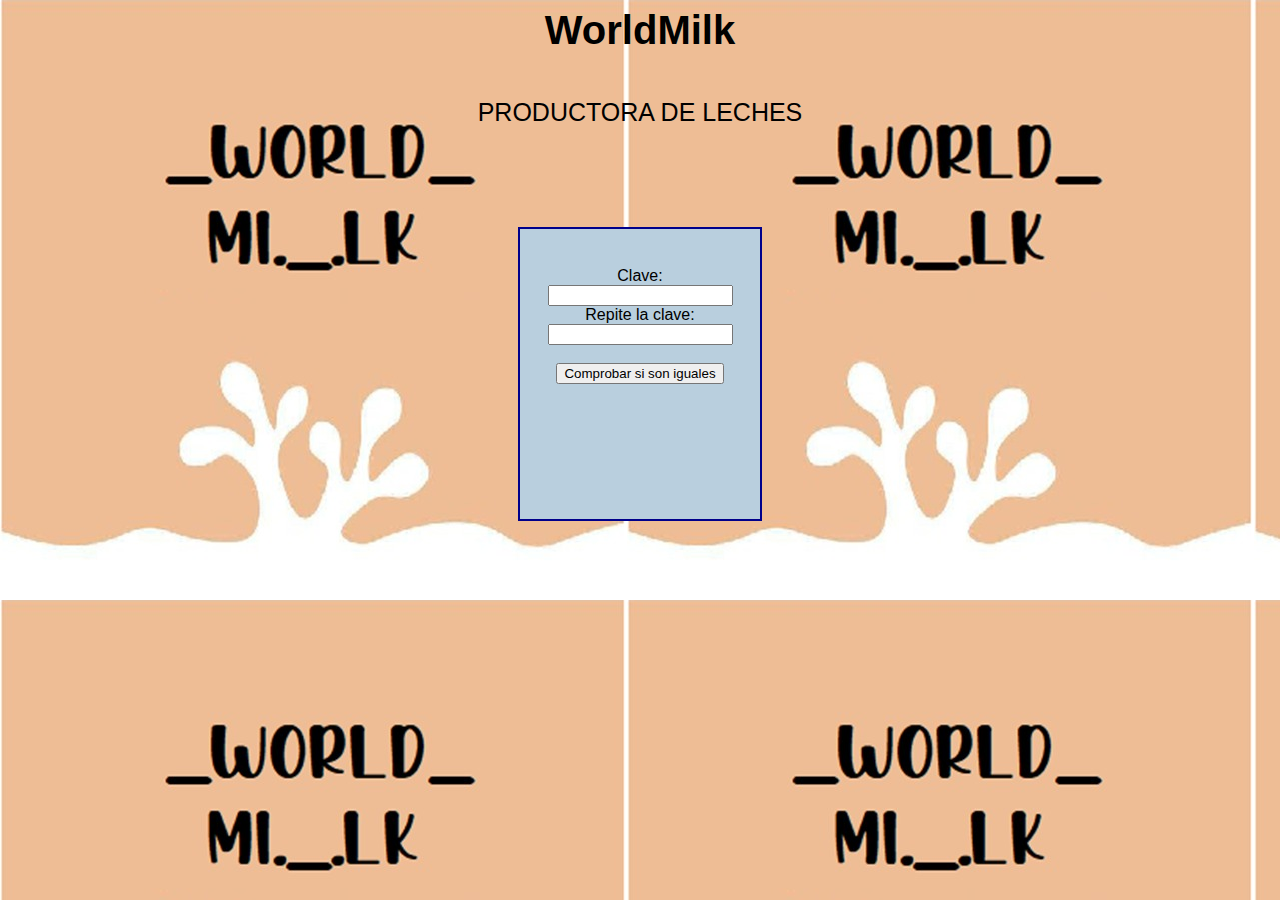
<file: index.html>
<html>
<head>
<title>Examen</title>
<script>
function comprobarClave(){
    clave1 = document.f1.clave1.value
    clave2 = document.f1.clave2.value
     

    if (clave1 == "Chiguil" && clave2 == "Chub"){
       alert("Los Datos Coinciden...\n Bienvenido a Nuestra Página");
        var href =  "dos.html";
        window.location=href;
         }
       
    else{
       alert("Las dos claves son distintas...\nIntentelo nuevamente.");
        var href =  "index.html";
        window.location=href;
    };
      
}  
</script>
<link rel="stylesheet" type="text/css" href="styles.css">
</head>
<center>
<body>

<div class="tamañoletra4">
<h1>WorldMilk</h1>  
</div>
<br>
<div class="tamañoletra"><FONT SIZE="Trebuchet MS">
PRODUCTORA DE LECHES </font>
</div>
   <div class="caja">
   <br>
   <form action="" name="f1">
   Clave: <input type="password" name="clave1" size="20">
   <br>
   Repite la clave: <input type="password" name="clave2" size="20">
   <br>
   <br>
   <input type="button" value="Comprobar si son iguales" onClick="comprobarClave()">
   </div>
</center>

</form>

</body>
</html>
</file>
<file: styles.css>
body{
	background-image: url(logo.jpg);
	font-family:'Fredoka', sans-serif;
}


.cuadro1{
       margin: 0px 0px 0px 0px;
       padding: 10px 10px 10px 10px;
       width: 200px;
	height: 200px;
	border: 2px solid black;
	background-color: orange;
}

.cuadro2{
  margin: 0px 0px 0px 0px; 
       padding: 5px 5px 5px 5px;
       width: 250px;
	height: 2200px;
	border: 2px solid black;
	background-color: orange;

}
.cuadro3{
  margin: 0px 0px 0px 0px; 
       padding: 5px 5px 5px 5px;
       width: 200px;
	height: 200px;
	border: 2px solid black;
	background-color: orange;

}
.cuadro4{
       margin: 0px 0px 0px 0px;
       padding: 10px 10px 10px 10px;
       width: 200px;
	height: 200px;
	border: 2px solid black;
	background-color: orange;
}

.cuadro5{
  margin: 0px 0px 0px 0px; 
       padding: 5px 5px 5px 5px;
       width: 250px;
	height: 2200px;
	border: 2px solid black;
	background-color: orange;

}

.cuadro1{
	color:black;
	 background-color:white;
	 marginleft:auto;
	 padding: 15px 15px 15px 15px;
	 height: 200px;
	 width: 130px;
	 outline: 0px solid black;
}
.cuadro2{
	color:black;
	 background-color:white;
	 marginleft:auto;
	 padding: 15px 15px 15px 15px;
	 height: 200px;
	 width: 130px;
	 outline: 0px solid black;}
.cuadro3{
	color:black;
	 background-color:white;
	 marginleft:auto;
	 padding: 15px 15px 15px 15px;
	 height: 200px;
	 width: 130px;
	 outline: 0px solid black;
}
.cuadro4{
	color:black;
	 background-color:white;
	 marginleft:auto;
	 padding: 15px 15px 15px 15px;
	 height: 200px;
	 width: 130px;
	 outline: 0px solid black;
}
.cuadro5{
	color:black;
	 background-color:white;
	 marginleft:auto;
	 padding: 15px 15px 15px 15px;
	 height: 200px;
	 width: 130px;
	 outline: 0px solid black;
}




.tamañoletra0{
	font-size:50;
}
.tamañoletra{
	font-size:25;
}
.tamañoletra2{
	font-size:25;
}

.caja{
	background-color: B9CFDE;
	margin: 100px 25px 25px 25px;
	padding: 20px 20px 20px 20px;
	width: 200px;
	height: 250px;
	border: 2px solid darkblue;
}

.thin_border{
	border: 1px solid black;
}

.g{
	font-size: 40;
}
.caja2{
	background-color: B9CFDE;
	margin: 100px 25px 25px 25px;
	padding: 20px 20px 20px 20px;
	width: 250px;
	height: 275px;
	border: 2px solid black;
}
.caja3{
	background-color: B9CFDE;
	margin: 100px 25px 25px 25px;
	padding: 20px 20px 20px 20px;
	width: 1100px;
	height:800px;
	border: 2px solid black;
}
.caja4{
		background-color: B9CFDE;
	margin: 100px 25px 25px 25px;
	padding: 20px 20px 20px 20px;
	width: 400px;
	height: 250px;
	border: 2px solid black;

}
.caja5{
	background-color: B9CFDE;
	margin: 100px 25px 25px 25px;
	padding: 20px 20px 20px 20px;
	width: 500px;
	height: 250px;
	border: 2px solid darkblue;
}
.caja6{
	background-color: B9CFDE;
	margin: 100px 25px 25px 25px;
	padding: 20px 20px 20px 20px;
	width: 1000px;
	height: 550px;
	border: 2px solid darkblue;
}
.caja8{
	background-color: B9CFDE;
	margin: 100px 25px 25px 25px;
	padding: 20px 20px 20px 20px;
	width: 1250px;
	height: 750px;
	border: 2px solid darkblue;
}
.tamañoletra4{
	font-size:20;
}
.tamañoletra5{
	font-size:20;
}
.tamañoletra7{
	font-size:20;
}
</file>
